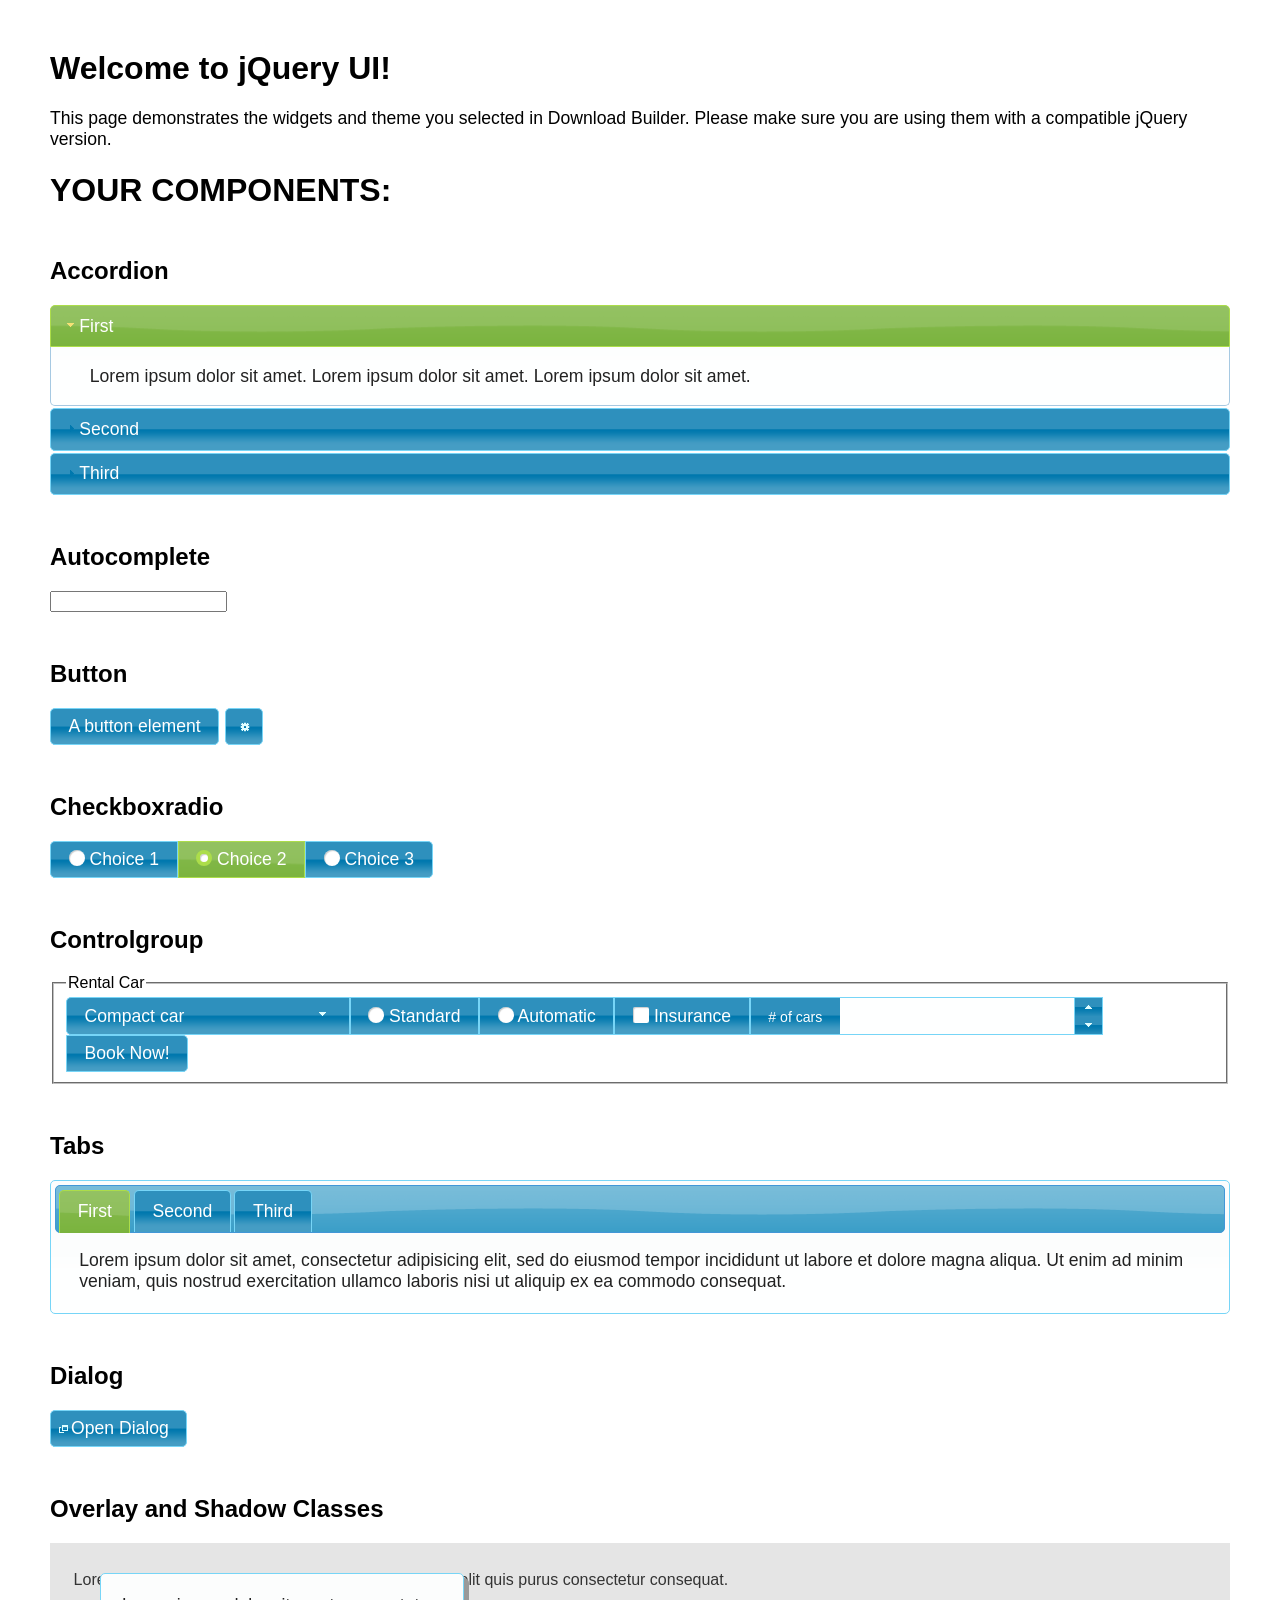
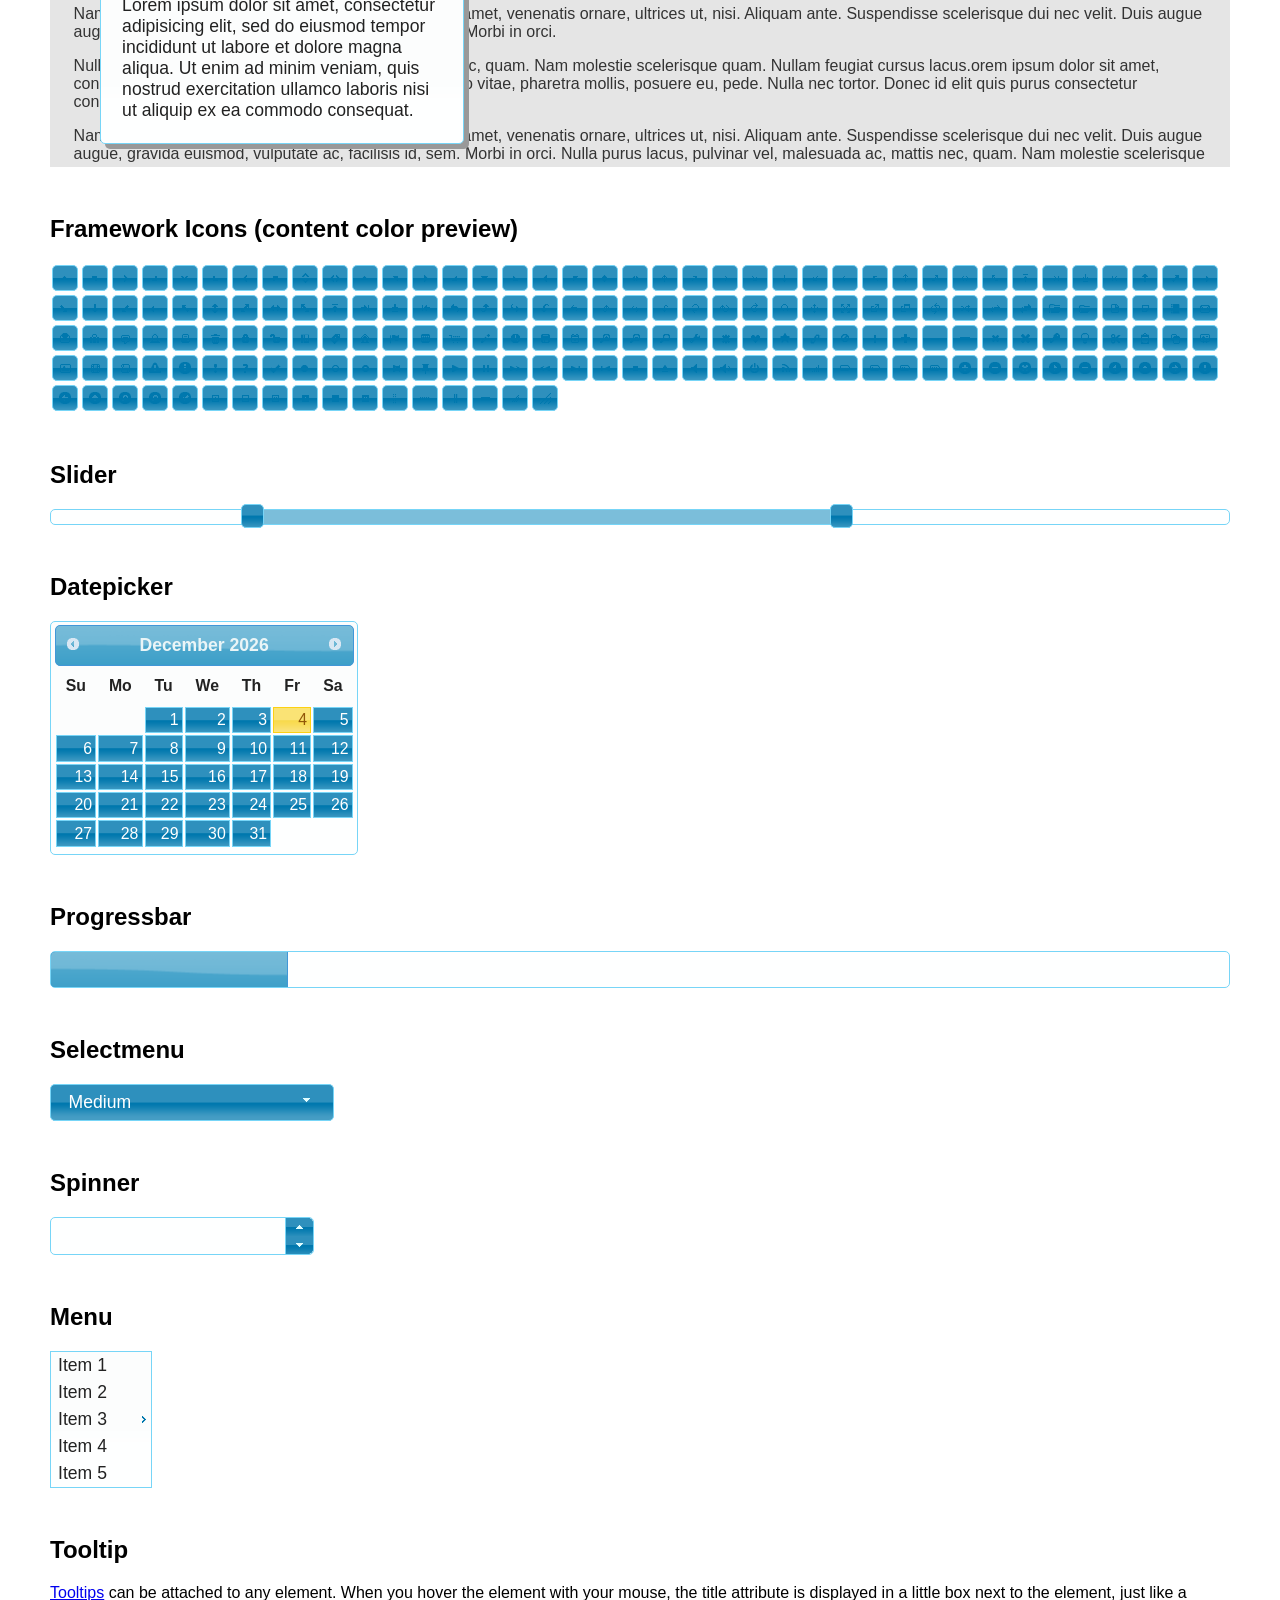
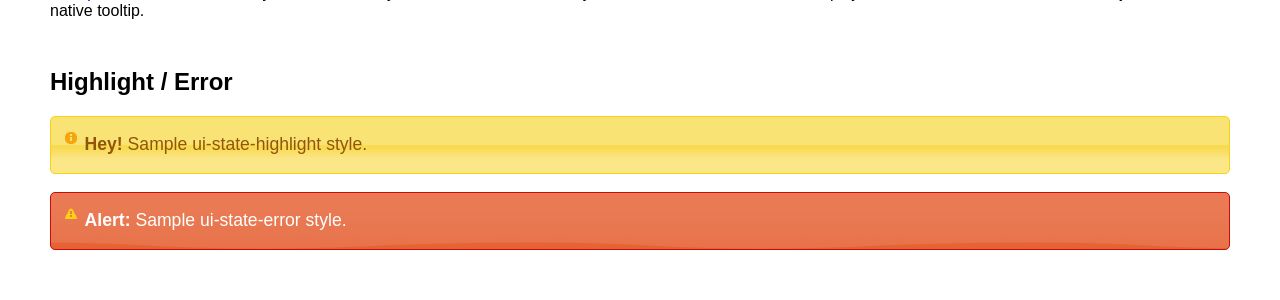
<file: EvaluacionFinal/vendor/jquery-ui-1.12.1.custom/index.html>
<!doctype html>
<html lang="us">
<head>
	<meta charset="utf-8">
	<title>jQuery UI Example Page</title>
	<link href="jquery-ui.css" rel="stylesheet">
	<style>
	body{
		font-family: "Trebuchet MS", sans-serif;
		margin: 50px;
	}
	.demoHeaders {
		margin-top: 2em;
	}
	#dialog-link {
		padding: .4em 1em .4em 20px;
		text-decoration: none;
		position: relative;
	}
	#dialog-link span.ui-icon {
		margin: 0 5px 0 0;
		position: absolute;
		left: .2em;
		top: 50%;
		margin-top: -8px;
	}
	#icons {
		margin: 0;
		padding: 0;
	}
	#icons li {
		margin: 2px;
		position: relative;
		padding: 4px 0;
		cursor: pointer;
		float: left;
		list-style: none;
	}
	#icons span.ui-icon {
		float: left;
		margin: 0 4px;
	}
	.fakewindowcontain .ui-widget-overlay {
		position: absolute;
	}
	select {
		width: 200px;
	}
	</style>
</head>
<body>

<h1>Welcome to jQuery UI!</h1>

<div class="ui-widget">
	<p>This page demonstrates the widgets and theme you selected in Download Builder. Please make sure you are using them with a compatible jQuery version.</p>
</div>

<h1>YOUR COMPONENTS:</h1>


<!-- Accordion -->
<h2 class="demoHeaders">Accordion</h2>
<div id="accordion">
	<h3>First</h3>
	<div>Lorem ipsum dolor sit amet. Lorem ipsum dolor sit amet. Lorem ipsum dolor sit amet.</div>
	<h3>Second</h3>
	<div>Phasellus mattis tincidunt nibh.</div>
	<h3>Third</h3>
	<div>Nam dui erat, auctor a, dignissim quis.</div>
</div>



<!-- Autocomplete -->
<h2 class="demoHeaders">Autocomplete</h2>
<div>
	<input id="autocomplete" title="type &quot;a&quot;">
</div>



<!-- Button -->
<h2 class="demoHeaders">Button</h2>
<button id="button">A button element</button>
<button id="button-icon">An icon-only button</button>



<!-- Checkboxradio -->
<h2 class="demoHeaders">Checkboxradio</h2>
<form style="margin-top: 1em;">
	<div id="radioset">
		<input type="radio" id="radio1" name="radio"><label for="radio1">Choice 1</label>
		<input type="radio" id="radio2" name="radio" checked="checked"><label for="radio2">Choice 2</label>
		<input type="radio" id="radio3" name="radio"><label for="radio3">Choice 3</label>
	</div>
</form>



<!-- Controlgroup -->
<h2 class="demoHeaders">Controlgroup</h2>
<fieldset>
	<legend>Rental Car</legend>
	<div id="controlgroup">
		<select id="car-type">
			<option>Compact car</option>
			<option>Midsize car</option>
			<option>Full size car</option>
			<option>SUV</option>
			<option>Luxury</option>
			<option>Truck</option>
			<option>Van</option>
		</select>
		<label for="transmission-standard">Standard</label>
		<input type="radio" name="transmission" id="transmission-standard">
		<label for="transmission-automatic">Automatic</label>
		<input type="radio" name="transmission" id="transmission-automatic">
		<label for="insurance">Insurance</label>
		<input type="checkbox" name="insurance" id="insurance">
		<label for="horizontal-spinner" class="ui-controlgroup-label"># of cars</label>
		<input id="horizontal-spinner" class="ui-spinner-input">
		<button>Book Now!</button>
	</div>
</fieldset>



<!-- Tabs -->
<h2 class="demoHeaders">Tabs</h2>
<div id="tabs">
	<ul>
		<li><a href="#tabs-1">First</a></li>
		<li><a href="#tabs-2">Second</a></li>
		<li><a href="#tabs-3">Third</a></li>
	</ul>
	<div id="tabs-1">Lorem ipsum dolor sit amet, consectetur adipisicing elit, sed do eiusmod tempor incididunt ut labore et dolore magna aliqua. Ut enim ad minim veniam, quis nostrud exercitation ullamco laboris nisi ut aliquip ex ea commodo consequat.</div>
	<div id="tabs-2">Phasellus mattis tincidunt nibh. Cras orci urna, blandit id, pretium vel, aliquet ornare, felis. Maecenas scelerisque sem non nisl. Fusce sed lorem in enim dictum bibendum.</div>
	<div id="tabs-3">Nam dui erat, auctor a, dignissim quis, sollicitudin eu, felis. Pellentesque nisi urna, interdum eget, sagittis et, consequat vestibulum, lacus. Mauris porttitor ullamcorper augue.</div>
</div>



<h2 class="demoHeaders">Dialog</h2>
<p>
	<button id="dialog-link" class="ui-button ui-corner-all ui-widget">
		<span class="ui-icon ui-icon-newwin"></span>Open Dialog
	</button>
</p>

<h2 class="demoHeaders">Overlay and Shadow Classes</h2>
<div style="position: relative; width: 96%; height: 200px; padding:1% 2%; overflow:hidden;" class="fakewindowcontain">
	<p>Lorem ipsum dolor sit amet,  Nulla nec tortor. Donec id elit quis purus consectetur consequat. </p><p>Nam congue semper tellus. Sed erat dolor, dapibus sit amet, venenatis ornare, ultrices ut, nisi. Aliquam ante. Suspendisse scelerisque dui nec velit. Duis augue augue, gravida euismod, vulputate ac, facilisis id, sem. Morbi in orci. </p><p>Nulla purus lacus, pulvinar vel, malesuada ac, mattis nec, quam. Nam molestie scelerisque quam. Nullam feugiat cursus lacus.orem ipsum dolor sit amet, consectetur adipiscing elit. Donec libero risus, commodo vitae, pharetra mollis, posuere eu, pede. Nulla nec tortor. Donec id elit quis purus consectetur consequat. </p><p>Nam congue semper tellus. Sed erat dolor, dapibus sit amet, venenatis ornare, ultrices ut, nisi. Aliquam ante. Suspendisse scelerisque dui nec velit. Duis augue augue, gravida euismod, vulputate ac, facilisis id, sem. Morbi in orci. Nulla purus lacus, pulvinar vel, malesuada ac, mattis nec, quam. Nam molestie scelerisque quam. </p><p>Nullam feugiat cursus lacus.orem ipsum dolor sit amet, consectetur adipiscing elit. Donec libero risus, commodo vitae, pharetra mollis, posuere eu, pede. Nulla nec tortor. Donec id elit quis purus consectetur consequat. Nam congue semper tellus. Sed erat dolor, dapibus sit amet, venenatis ornare, ultrices ut, nisi. Aliquam ante. </p><p>Suspendisse scelerisque dui nec velit. Duis augue augue, gravida euismod, vulputate ac, facilisis id, sem. Morbi in orci. Nulla purus lacus, pulvinar vel, malesuada ac, mattis nec, quam. Nam molestie scelerisque quam. Nullam feugiat cursus lacus.orem ipsum dolor sit amet, consectetur adipiscing elit. Donec libero risus, commodo vitae, pharetra mollis, posuere eu, pede. Nulla nec tortor. Donec id elit quis purus consectetur consequat. Nam congue semper tellus. Sed erat dolor, dapibus sit amet, venenatis ornare, ultrices ut, nisi. </p>

	<!-- ui-dialog -->
	<div class="ui-widget-overlay ui-front"></div>
	<div style="position: absolute; width: 320px; left: 50px; top: 30px; padding: 1.2em" class="ui-widget ui-front ui-widget-content ui-corner-all ui-widget-shadow">
		Lorem ipsum dolor sit amet, consectetur adipisicing elit, sed do eiusmod tempor incididunt ut labore et dolore magna aliqua. Ut enim ad minim veniam, quis nostrud exercitation ullamco laboris nisi ut aliquip ex ea commodo consequat.
	</div>

</div>

<!-- ui-dialog -->
<div id="dialog" title="Dialog Title">
	<p>Lorem ipsum dolor sit amet, consectetur adipisicing elit, sed do eiusmod tempor incididunt ut labore et dolore magna aliqua. Ut enim ad minim veniam, quis nostrud exercitation ullamco laboris nisi ut aliquip ex ea commodo consequat.</p>
</div>



<h2 class="demoHeaders">Framework Icons (content color preview)</h2>
<ul id="icons" class="ui-widget ui-helper-clearfix">
	<li class="ui-state-default ui-corner-all" title=".ui-icon-caret-1-n"><span class="ui-icon ui-icon-caret-1-n"></span></li>
	<li class="ui-state-default ui-corner-all" title=".ui-icon-caret-1-ne"><span class="ui-icon ui-icon-caret-1-ne"></span></li>
	<li class="ui-state-default ui-corner-all" title=".ui-icon-caret-1-e"><span class="ui-icon ui-icon-caret-1-e"></span></li>
	<li class="ui-state-default ui-corner-all" title=".ui-icon-caret-1-se"><span class="ui-icon ui-icon-caret-1-se"></span></li>
	<li class="ui-state-default ui-corner-all" title=".ui-icon-caret-1-s"><span class="ui-icon ui-icon-caret-1-s"></span></li>
	<li class="ui-state-default ui-corner-all" title=".ui-icon-caret-1-sw"><span class="ui-icon ui-icon-caret-1-sw"></span></li>
	<li class="ui-state-default ui-corner-all" title=".ui-icon-caret-1-w"><span class="ui-icon ui-icon-caret-1-w"></span></li>
	<li class="ui-state-default ui-corner-all" title=".ui-icon-caret-1-nw"><span class="ui-icon ui-icon-caret-1-nw"></span></li>
	<li class="ui-state-default ui-corner-all" title=".ui-icon-caret-2-n-s"><span class="ui-icon ui-icon-caret-2-n-s"></span></li>
	<li class="ui-state-default ui-corner-all" title=".ui-icon-caret-2-e-w"><span class="ui-icon ui-icon-caret-2-e-w"></span></li>
	<li class="ui-state-default ui-corner-all" title=".ui-icon-triangle-1-n"><span class="ui-icon ui-icon-triangle-1-n"></span></li>
	<li class="ui-state-default ui-corner-all" title=".ui-icon-triangle-1-ne"><span class="ui-icon ui-icon-triangle-1-ne"></span></li>
	<li class="ui-state-default ui-corner-all" title=".ui-icon-triangle-1-e"><span class="ui-icon ui-icon-triangle-1-e"></span></li>
	<li class="ui-state-default ui-corner-all" title=".ui-icon-triangle-1-se"><span class="ui-icon ui-icon-triangle-1-se"></span></li>
	<li class="ui-state-default ui-corner-all" title=".ui-icon-triangle-1-s"><span class="ui-icon ui-icon-triangle-1-s"></span></li>
	<li class="ui-state-default ui-corner-all" title=".ui-icon-triangle-1-sw"><span class="ui-icon ui-icon-triangle-1-sw"></span></li>
	<li class="ui-state-default ui-corner-all" title=".ui-icon-triangle-1-w"><span class="ui-icon ui-icon-triangle-1-w"></span></li>
	<li class="ui-state-default ui-corner-all" title=".ui-icon-triangle-1-nw"><span class="ui-icon ui-icon-triangle-1-nw"></span></li>
	<li class="ui-state-default ui-corner-all" title=".ui-icon-triangle-2-n-s"><span class="ui-icon ui-icon-triangle-2-n-s"></span></li>
	<li class="ui-state-default ui-corner-all" title=".ui-icon-triangle-2-e-w"><span class="ui-icon ui-icon-triangle-2-e-w"></span></li>
	<li class="ui-state-default ui-corner-all" title=".ui-icon-arrow-1-n"><span class="ui-icon ui-icon-arrow-1-n"></span></li>
	<li class="ui-state-default ui-corner-all" title=".ui-icon-arrow-1-ne"><span class="ui-icon ui-icon-arrow-1-ne"></span></li>
	<li class="ui-state-default ui-corner-all" title=".ui-icon-arrow-1-e"><span class="ui-icon ui-icon-arrow-1-e"></span></li>
	<li class="ui-state-default ui-corner-all" title=".ui-icon-arrow-1-se"><span class="ui-icon ui-icon-arrow-1-se"></span></li>
	<li class="ui-state-default ui-corner-all" title=".ui-icon-arrow-1-s"><span class="ui-icon ui-icon-arrow-1-s"></span></li>
	<li class="ui-state-default ui-corner-all" title=".ui-icon-arrow-1-sw"><span class="ui-icon ui-icon-arrow-1-sw"></span></li>
	<li class="ui-state-default ui-corner-all" title=".ui-icon-arrow-1-w"><span class="ui-icon ui-icon-arrow-1-w"></span></li>
	<li class="ui-state-default ui-corner-all" title=".ui-icon-arrow-1-nw"><span class="ui-icon ui-icon-arrow-1-nw"></span></li>
	<li class="ui-state-default ui-corner-all" title=".ui-icon-arrow-2-n-s"><span class="ui-icon ui-icon-arrow-2-n-s"></span></li>
	<li class="ui-state-default ui-corner-all" title=".ui-icon-arrow-2-ne-sw"><span class="ui-icon ui-icon-arrow-2-ne-sw"></span></li>
	<li class="ui-state-default ui-corner-all" title=".ui-icon-arrow-2-e-w"><span class="ui-icon ui-icon-arrow-2-e-w"></span></li>
	<li class="ui-state-default ui-corner-all" title=".ui-icon-arrow-2-se-nw"><span class="ui-icon ui-icon-arrow-2-se-nw"></span></li>
	<li class="ui-state-default ui-corner-all" title=".ui-icon-arrowstop-1-n"><span class="ui-icon ui-icon-arrowstop-1-n"></span></li>
	<li class="ui-state-default ui-corner-all" title=".ui-icon-arrowstop-1-e"><span class="ui-icon ui-icon-arrowstop-1-e"></span></li>
	<li class="ui-state-default ui-corner-all" title=".ui-icon-arrowstop-1-s"><span class="ui-icon ui-icon-arrowstop-1-s"></span></li>
	<li class="ui-state-default ui-corner-all" title=".ui-icon-arrowstop-1-w"><span class="ui-icon ui-icon-arrowstop-1-w"></span></li>
	<li class="ui-state-default ui-corner-all" title=".ui-icon-arrowthick-1-n"><span class="ui-icon ui-icon-arrowthick-1-n"></span></li>
	<li class="ui-state-default ui-corner-all" title=".ui-icon-arrowthick-1-ne"><span class="ui-icon ui-icon-arrowthick-1-ne"></span></li>
	<li class="ui-state-default ui-corner-all" title=".ui-icon-arrowthick-1-e"><span class="ui-icon ui-icon-arrowthick-1-e"></span></li>
	<li class="ui-state-default ui-corner-all" title=".ui-icon-arrowthick-1-se"><span class="ui-icon ui-icon-arrowthick-1-se"></span></li>
	<li class="ui-state-default ui-corner-all" title=".ui-icon-arrowthick-1-s"><span class="ui-icon ui-icon-arrowthick-1-s"></span></li>
	<li class="ui-state-default ui-corner-all" title=".ui-icon-arrowthick-1-sw"><span class="ui-icon ui-icon-arrowthick-1-sw"></span></li>
	<li class="ui-state-default ui-corner-all" title=".ui-icon-arrowthick-1-w"><span class="ui-icon ui-icon-arrowthick-1-w"></span></li>
	<li class="ui-state-default ui-corner-all" title=".ui-icon-arrowthick-1-nw"><span class="ui-icon ui-icon-arrowthick-1-nw"></span></li>
	<li class="ui-state-default ui-corner-all" title=".ui-icon-arrowthick-2-n-s"><span class="ui-icon ui-icon-arrowthick-2-n-s"></span></li>
	<li class="ui-state-default ui-corner-all" title=".ui-icon-arrowthick-2-ne-sw"><span class="ui-icon ui-icon-arrowthick-2-ne-sw"></span></li>
	<li class="ui-state-default ui-corner-all" title=".ui-icon-arrowthick-2-e-w"><span class="ui-icon ui-icon-arrowthick-2-e-w"></span></li>
	<li class="ui-state-default ui-corner-all" title=".ui-icon-arrowthick-2-se-nw"><span class="ui-icon ui-icon-arrowthick-2-se-nw"></span></li>
	<li class="ui-state-default ui-corner-all" title=".ui-icon-arrowthickstop-1-n"><span class="ui-icon ui-icon-arrowthickstop-1-n"></span></li>
	<li class="ui-state-default ui-corner-all" title=".ui-icon-arrowthickstop-1-e"><span class="ui-icon ui-icon-arrowthickstop-1-e"></span></li>
	<li class="ui-state-default ui-corner-all" title=".ui-icon-arrowthickstop-1-s"><span class="ui-icon ui-icon-arrowthickstop-1-s"></span></li>
	<li class="ui-state-default ui-corner-all" title=".ui-icon-arrowthickstop-1-w"><span class="ui-icon ui-icon-arrowthickstop-1-w"></span></li>
	<li class="ui-state-default ui-corner-all" title=".ui-icon-arrowreturnthick-1-w"><span class="ui-icon ui-icon-arrowreturnthick-1-w"></span></li>
	<li class="ui-state-default ui-corner-all" title=".ui-icon-arrowreturnthick-1-n"><span class="ui-icon ui-icon-arrowreturnthick-1-n"></span></li>
	<li class="ui-state-default ui-corner-all" title=".ui-icon-arrowreturnthick-1-e"><span class="ui-icon ui-icon-arrowreturnthick-1-e"></span></li>
	<li class="ui-state-default ui-corner-all" title=".ui-icon-arrowreturnthick-1-s"><span class="ui-icon ui-icon-arrowreturnthick-1-s"></span></li>
	<li class="ui-state-default ui-corner-all" title=".ui-icon-arrowreturn-1-w"><span class="ui-icon ui-icon-arrowreturn-1-w"></span></li>
	<li class="ui-state-default ui-corner-all" title=".ui-icon-arrowreturn-1-n"><span class="ui-icon ui-icon-arrowreturn-1-n"></span></li>
	<li class="ui-state-default ui-corner-all" title=".ui-icon-arrowreturn-1-e"><span class="ui-icon ui-icon-arrowreturn-1-e"></span></li>
	<li class="ui-state-default ui-corner-all" title=".ui-icon-arrowreturn-1-s"><span class="ui-icon ui-icon-arrowreturn-1-s"></span></li>
	<li class="ui-state-default ui-corner-all" title=".ui-icon-arrowrefresh-1-w"><span class="ui-icon ui-icon-arrowrefresh-1-w"></span></li>
	<li class="ui-state-default ui-corner-all" title=".ui-icon-arrowrefresh-1-n"><span class="ui-icon ui-icon-arrowrefresh-1-n"></span></li>
	<li class="ui-state-default ui-corner-all" title=".ui-icon-arrowrefresh-1-e"><span class="ui-icon ui-icon-arrowrefresh-1-e"></span></li>
	<li class="ui-state-default ui-corner-all" title=".ui-icon-arrowrefresh-1-s"><span class="ui-icon ui-icon-arrowrefresh-1-s"></span></li>
	<li class="ui-state-default ui-corner-all" title=".ui-icon-arrow-4"><span class="ui-icon ui-icon-arrow-4"></span></li>
	<li class="ui-state-default ui-corner-all" title=".ui-icon-arrow-4-diag"><span class="ui-icon ui-icon-arrow-4-diag"></span></li>
	<li class="ui-state-default ui-corner-all" title=".ui-icon-extlink"><span class="ui-icon ui-icon-extlink"></span></li>
	<li class="ui-state-default ui-corner-all" title=".ui-icon-newwin"><span class="ui-icon ui-icon-newwin"></span></li>
	<li class="ui-state-default ui-corner-all" title=".ui-icon-refresh"><span class="ui-icon ui-icon-refresh"></span></li>
	<li class="ui-state-default ui-corner-all" title=".ui-icon-shuffle"><span class="ui-icon ui-icon-shuffle"></span></li>
	<li class="ui-state-default ui-corner-all" title=".ui-icon-transfer-e-w"><span class="ui-icon ui-icon-transfer-e-w"></span></li>
	<li class="ui-state-default ui-corner-all" title=".ui-icon-transferthick-e-w"><span class="ui-icon ui-icon-transferthick-e-w"></span></li>
	<li class="ui-state-default ui-corner-all" title=".ui-icon-folder-collapsed"><span class="ui-icon ui-icon-folder-collapsed"></span></li>
	<li class="ui-state-default ui-corner-all" title=".ui-icon-folder-open"><span class="ui-icon ui-icon-folder-open"></span></li>
	<li class="ui-state-default ui-corner-all" title=".ui-icon-document"><span class="ui-icon ui-icon-document"></span></li>
	<li class="ui-state-default ui-corner-all" title=".ui-icon-document-b"><span class="ui-icon ui-icon-document-b"></span></li>
	<li class="ui-state-default ui-corner-all" title=".ui-icon-note"><span class="ui-icon ui-icon-note"></span></li>
	<li class="ui-state-default ui-corner-all" title=".ui-icon-mail-closed"><span class="ui-icon ui-icon-mail-closed"></span></li>
	<li class="ui-state-default ui-corner-all" title=".ui-icon-mail-open"><span class="ui-icon ui-icon-mail-open"></span></li>
	<li class="ui-state-default ui-corner-all" title=".ui-icon-suitcase"><span class="ui-icon ui-icon-suitcase"></span></li>
	<li class="ui-state-default ui-corner-all" title=".ui-icon-comment"><span class="ui-icon ui-icon-comment"></span></li>
	<li class="ui-state-default ui-corner-all" title=".ui-icon-person"><span class="ui-icon ui-icon-person"></span></li>
	<li class="ui-state-default ui-corner-all" title=".ui-icon-print"><span class="ui-icon ui-icon-print"></span></li>
	<li class="ui-state-default ui-corner-all" title=".ui-icon-trash"><span class="ui-icon ui-icon-trash"></span></li>
	<li class="ui-state-default ui-corner-all" title=".ui-icon-locked"><span class="ui-icon ui-icon-locked"></span></li>
	<li class="ui-state-default ui-corner-all" title=".ui-icon-unlocked"><span class="ui-icon ui-icon-unlocked"></span></li>
	<li class="ui-state-default ui-corner-all" title=".ui-icon-bookmark"><span class="ui-icon ui-icon-bookmark"></span></li>
	<li class="ui-state-default ui-corner-all" title=".ui-icon-tag"><span class="ui-icon ui-icon-tag"></span></li>
	<li class="ui-state-default ui-corner-all" title=".ui-icon-home"><span class="ui-icon ui-icon-home"></span></li>
	<li class="ui-state-default ui-corner-all" title=".ui-icon-flag"><span class="ui-icon ui-icon-flag"></span></li>
	<li class="ui-state-default ui-corner-all" title=".ui-icon-calculator"><span class="ui-icon ui-icon-calculator"></span></li>
	<li class="ui-state-default ui-corner-all" title=".ui-icon-cart"><span class="ui-icon ui-icon-cart"></span></li>
	<li class="ui-state-default ui-corner-all" title=".ui-icon-pencil"><span class="ui-icon ui-icon-pencil"></span></li>
	<li class="ui-state-default ui-corner-all" title=".ui-icon-clock"><span class="ui-icon ui-icon-clock"></span></li>
	<li class="ui-state-default ui-corner-all" title=".ui-icon-disk"><span class="ui-icon ui-icon-disk"></span></li>
	<li class="ui-state-default ui-corner-all" title=".ui-icon-calendar"><span class="ui-icon ui-icon-calendar"></span></li>
	<li class="ui-state-default ui-corner-all" title=".ui-icon-zoomin"><span class="ui-icon ui-icon-zoomin"></span></li>
	<li class="ui-state-default ui-corner-all" title=".ui-icon-zoomout"><span class="ui-icon ui-icon-zoomout"></span></li>
	<li class="ui-state-default ui-corner-all" title=".ui-icon-search"><span class="ui-icon ui-icon-search"></span></li>
	<li class="ui-state-default ui-corner-all" title=".ui-icon-wrench"><span class="ui-icon ui-icon-wrench"></span></li>
	<li class="ui-state-default ui-corner-all" title=".ui-icon-gear"><span class="ui-icon ui-icon-gear"></span></li>
	<li class="ui-state-default ui-corner-all" title=".ui-icon-heart"><span class="ui-icon ui-icon-heart"></span></li>
	<li class="ui-state-default ui-corner-all" title=".ui-icon-star"><span class="ui-icon ui-icon-star"></span></li>
	<li class="ui-state-default ui-corner-all" title=".ui-icon-link"><span class="ui-icon ui-icon-link"></span></li>
	<li class="ui-state-default ui-corner-all" title=".ui-icon-cancel"><span class="ui-icon ui-icon-cancel"></span></li>
	<li class="ui-state-default ui-corner-all" title=".ui-icon-plus"><span class="ui-icon ui-icon-plus"></span></li>
	<li class="ui-state-default ui-corner-all" title=".ui-icon-plusthick"><span class="ui-icon ui-icon-plusthick"></span></li>
	<li class="ui-state-default ui-corner-all" title=".ui-icon-minus"><span class="ui-icon ui-icon-minus"></span></li>
	<li class="ui-state-default ui-corner-all" title=".ui-icon-minusthick"><span class="ui-icon ui-icon-minusthick"></span></li>
	<li class="ui-state-default ui-corner-all" title=".ui-icon-close"><span class="ui-icon ui-icon-close"></span></li>
	<li class="ui-state-default ui-corner-all" title=".ui-icon-closethick"><span class="ui-icon ui-icon-closethick"></span></li>
	<li class="ui-state-default ui-corner-all" title=".ui-icon-key"><span class="ui-icon ui-icon-key"></span></li>
	<li class="ui-state-default ui-corner-all" title=".ui-icon-lightbulb"><span class="ui-icon ui-icon-lightbulb"></span></li>
	<li class="ui-state-default ui-corner-all" title=".ui-icon-scissors"><span class="ui-icon ui-icon-scissors"></span></li>
	<li class="ui-state-default ui-corner-all" title=".ui-icon-clipboard"><span class="ui-icon ui-icon-clipboard"></span></li>
	<li class="ui-state-default ui-corner-all" title=".ui-icon-copy"><span class="ui-icon ui-icon-copy"></span></li>
	<li class="ui-state-default ui-corner-all" title=".ui-icon-contact"><span class="ui-icon ui-icon-contact"></span></li>
	<li class="ui-state-default ui-corner-all" title=".ui-icon-image"><span class="ui-icon ui-icon-image"></span></li>
	<li class="ui-state-default ui-corner-all" title=".ui-icon-video"><span class="ui-icon ui-icon-video"></span></li>
	<li class="ui-state-default ui-corner-all" title=".ui-icon-script"><span class="ui-icon ui-icon-script"></span></li>
	<li class="ui-state-default ui-corner-all" title=".ui-icon-alert"><span class="ui-icon ui-icon-alert"></span></li>
	<li class="ui-state-default ui-corner-all" title=".ui-icon-info"><span class="ui-icon ui-icon-info"></span></li>
	<li class="ui-state-default ui-corner-all" title=".ui-icon-notice"><span class="ui-icon ui-icon-notice"></span></li>
	<li class="ui-state-default ui-corner-all" title=".ui-icon-help"><span class="ui-icon ui-icon-help"></span></li>
	<li class="ui-state-default ui-corner-all" title=".ui-icon-check"><span class="ui-icon ui-icon-check"></span></li>
	<li class="ui-state-default ui-corner-all" title=".ui-icon-bullet"><span class="ui-icon ui-icon-bullet"></span></li>
	<li class="ui-state-default ui-corner-all" title=".ui-icon-radio-off"><span class="ui-icon ui-icon-radio-off"></span></li>
	<li class="ui-state-default ui-corner-all" title=".ui-icon-radio-on"><span class="ui-icon ui-icon-radio-on"></span></li>
	<li class="ui-state-default ui-corner-all" title=".ui-icon-pin-w"><span class="ui-icon ui-icon-pin-w"></span></li>
	<li class="ui-state-default ui-corner-all" title=".ui-icon-pin-s"><span class="ui-icon ui-icon-pin-s"></span></li>
	<li class="ui-state-default ui-corner-all" title=".ui-icon-play"><span class="ui-icon ui-icon-play"></span></li>
	<li class="ui-state-default ui-corner-all" title=".ui-icon-pause"><span class="ui-icon ui-icon-pause"></span></li>
	<li class="ui-state-default ui-corner-all" title=".ui-icon-seek-next"><span class="ui-icon ui-icon-seek-next"></span></li>
	<li class="ui-state-default ui-corner-all" title=".ui-icon-seek-prev"><span class="ui-icon ui-icon-seek-prev"></span></li>
	<li class="ui-state-default ui-corner-all" title=".ui-icon-seek-end"><span class="ui-icon ui-icon-seek-end"></span></li>
	<li class="ui-state-default ui-corner-all" title=".ui-icon-seek-first"><span class="ui-icon ui-icon-seek-first"></span></li>
	<li class="ui-state-default ui-corner-all" title=".ui-icon-stop"><span class="ui-icon ui-icon-stop"></span></li>
	<li class="ui-state-default ui-corner-all" title=".ui-icon-eject"><span class="ui-icon ui-icon-eject"></span></li>
	<li class="ui-state-default ui-corner-all" title=".ui-icon-volume-off"><span class="ui-icon ui-icon-volume-off"></span></li>
	<li class="ui-state-default ui-corner-all" title=".ui-icon-volume-on"><span class="ui-icon ui-icon-volume-on"></span></li>
	<li class="ui-state-default ui-corner-all" title=".ui-icon-power"><span class="ui-icon ui-icon-power"></span></li>
	<li class="ui-state-default ui-corner-all" title=".ui-icon-signal-diag"><span class="ui-icon ui-icon-signal-diag"></span></li>
	<li class="ui-state-default ui-corner-all" title=".ui-icon-signal"><span class="ui-icon ui-icon-signal"></span></li>
	<li class="ui-state-default ui-corner-all" title=".ui-icon-battery-0"><span class="ui-icon ui-icon-battery-0"></span></li>
	<li class="ui-state-default ui-corner-all" title=".ui-icon-battery-1"><span class="ui-icon ui-icon-battery-1"></span></li>
	<li class="ui-state-default ui-corner-all" title=".ui-icon-battery-2"><span class="ui-icon ui-icon-battery-2"></span></li>
	<li class="ui-state-default ui-corner-all" title=".ui-icon-battery-3"><span class="ui-icon ui-icon-battery-3"></span></li>
	<li class="ui-state-default ui-corner-all" title=".ui-icon-circle-plus"><span class="ui-icon ui-icon-circle-plus"></span></li>
	<li class="ui-state-default ui-corner-all" title=".ui-icon-circle-minus"><span class="ui-icon ui-icon-circle-minus"></span></li>
	<li class="ui-state-default ui-corner-all" title=".ui-icon-circle-close"><span class="ui-icon ui-icon-circle-close"></span></li>
	<li class="ui-state-default ui-corner-all" title=".ui-icon-circle-triangle-e"><span class="ui-icon ui-icon-circle-triangle-e"></span></li>
	<li class="ui-state-default ui-corner-all" title=".ui-icon-circle-triangle-s"><span class="ui-icon ui-icon-circle-triangle-s"></span></li>
	<li class="ui-state-default ui-corner-all" title=".ui-icon-circle-triangle-w"><span class="ui-icon ui-icon-circle-triangle-w"></span></li>
	<li class="ui-state-default ui-corner-all" title=".ui-icon-circle-triangle-n"><span class="ui-icon ui-icon-circle-triangle-n"></span></li>
	<li class="ui-state-default ui-corner-all" title=".ui-icon-circle-arrow-e"><span class="ui-icon ui-icon-circle-arrow-e"></span></li>
	<li class="ui-state-default ui-corner-all" title=".ui-icon-circle-arrow-s"><span class="ui-icon ui-icon-circle-arrow-s"></span></li>
	<li class="ui-state-default ui-corner-all" title=".ui-icon-circle-arrow-w"><span class="ui-icon ui-icon-circle-arrow-w"></span></li>
	<li class="ui-state-default ui-corner-all" title=".ui-icon-circle-arrow-n"><span class="ui-icon ui-icon-circle-arrow-n"></span></li>
	<li class="ui-state-default ui-corner-all" title=".ui-icon-circle-zoomin"><span class="ui-icon ui-icon-circle-zoomin"></span></li>
	<li class="ui-state-default ui-corner-all" title=".ui-icon-circle-zoomout"><span class="ui-icon ui-icon-circle-zoomout"></span></li>
	<li class="ui-state-default ui-corner-all" title=".ui-icon-circle-check"><span class="ui-icon ui-icon-circle-check"></span></li>
	<li class="ui-state-default ui-corner-all" title=".ui-icon-circlesmall-plus"><span class="ui-icon ui-icon-circlesmall-plus"></span></li>
	<li class="ui-state-default ui-corner-all" title=".ui-icon-circlesmall-minus"><span class="ui-icon ui-icon-circlesmall-minus"></span></li>
	<li class="ui-state-default ui-corner-all" title=".ui-icon-circlesmall-close"><span class="ui-icon ui-icon-circlesmall-close"></span></li>
	<li class="ui-state-default ui-corner-all" title=".ui-icon-squaresmall-plus"><span class="ui-icon ui-icon-squaresmall-plus"></span></li>
	<li class="ui-state-default ui-corner-all" title=".ui-icon-squaresmall-minus"><span class="ui-icon ui-icon-squaresmall-minus"></span></li>
	<li class="ui-state-default ui-corner-all" title=".ui-icon-squaresmall-close"><span class="ui-icon ui-icon-squaresmall-close"></span></li>
	<li class="ui-state-default ui-corner-all" title=".ui-icon-grip-dotted-vertical"><span class="ui-icon ui-icon-grip-dotted-vertical"></span></li>
	<li class="ui-state-default ui-corner-all" title=".ui-icon-grip-dotted-horizontal"><span class="ui-icon ui-icon-grip-dotted-horizontal"></span></li>
	<li class="ui-state-default ui-corner-all" title=".ui-icon-grip-solid-vertical"><span class="ui-icon ui-icon-grip-solid-vertical"></span></li>
	<li class="ui-state-default ui-corner-all" title=".ui-icon-grip-solid-horizontal"><span class="ui-icon ui-icon-grip-solid-horizontal"></span></li>
	<li class="ui-state-default ui-corner-all" title=".ui-icon-gripsmall-diagonal-se"><span class="ui-icon ui-icon-gripsmall-diagonal-se"></span></li>
	<li class="ui-state-default ui-corner-all" title=".ui-icon-grip-diagonal-se"><span class="ui-icon ui-icon-grip-diagonal-se"></span></li>
</ul>


<!-- Slider -->
<h2 class="demoHeaders">Slider</h2>
<div id="slider"></div>



<!-- Datepicker -->
<h2 class="demoHeaders">Datepicker</h2>
<div id="datepicker"></div>



<!-- Progressbar -->
<h2 class="demoHeaders">Progressbar</h2>
<div id="progressbar"></div>



<!-- Progressbar -->
<h2 class="demoHeaders">Selectmenu</h2>
<select id="selectmenu">
	<option>Slower</option>
	<option>Slow</option>
	<option selected="selected">Medium</option>
	<option>Fast</option>
	<option>Faster</option>
</select>



<!-- Spinner -->
<h2 class="demoHeaders">Spinner</h2>
<input id="spinner">



<!-- Menu -->
<h2 class="demoHeaders">Menu</h2>
<ul style="width:100px;" id="menu">
	<li><div>Item 1</div></li>
	<li><div>Item 2</div></li>
	<li><div>Item 3</div>
		<ul>
			<li><div>Item 3-1</div></li>
			<li><div>Item 3-2</div></li>
			<li><div>Item 3-3</div></li>
			<li><div>Item 3-4</div></li>
			<li><div>Item 3-5</div></li>
		</ul>
	</li>
	<li><div>Item 4</div></li>
	<li><div>Item 5</div></li>
</ul>



<!-- Tooltip -->
<h2 class="demoHeaders">Tooltip</h2>
<p id="tooltip">
	<a href="#" title="That&apos;s what this widget is">Tooltips</a> can be attached to any element. When you hover
the element with your mouse, the title attribute is displayed in a little box next to the element, just like a native tooltip.
</p>


<!-- Highlight / Error -->
<h2 class="demoHeaders">Highlight / Error</h2>
<div class="ui-widget">
	<div class="ui-state-highlight ui-corner-all" style="margin-top: 20px; padding: 0 .7em;">
		<p><span class="ui-icon ui-icon-info" style="float: left; margin-right: .3em;"></span>
		<strong>Hey!</strong> Sample ui-state-highlight style.</p>
	</div>
</div>
<br>
<div class="ui-widget">
	<div class="ui-state-error ui-corner-all" style="padding: 0 .7em;">
		<p><span class="ui-icon ui-icon-alert" style="float: left; margin-right: .3em;"></span>
		<strong>Alert:</strong> Sample ui-state-error style.</p>
	</div>
</div>

<script src="external/jquery/jquery.js"></script>
<script src="jquery-ui.js"></script>
<script>

$( "#accordion" ).accordion();



var availableTags = [
	"ActionScript",
	"AppleScript",
	"Asp",
	"BASIC",
	"C",
	"C++",
	"Clojure",
	"COBOL",
	"ColdFusion",
	"Erlang",
	"Fortran",
	"Groovy",
	"Haskell",
	"Java",
	"JavaScript",
	"Lisp",
	"Perl",
	"PHP",
	"Python",
	"Ruby",
	"Scala",
	"Scheme"
];
$( "#autocomplete" ).autocomplete({
	source: availableTags
});



$( "#button" ).button();
$( "#button-icon" ).button({
	icon: "ui-icon-gear",
	showLabel: false
});



$( "#radioset" ).buttonset();



$( "#controlgroup" ).controlgroup();



$( "#tabs" ).tabs();



$( "#dialog" ).dialog({
	autoOpen: false,
	width: 400,
	buttons: [
		{
			text: "Ok",
			click: function() {
				$( this ).dialog( "close" );
			}
		},
		{
			text: "Cancel",
			click: function() {
				$( this ).dialog( "close" );
			}
		}
	]
});

// Link to open the dialog
$( "#dialog-link" ).click(function( event ) {
	$( "#dialog" ).dialog( "open" );
	event.preventDefault();
});



$( "#datepicker" ).datepicker({
	inline: true
});



$( "#slider" ).slider({
	range: true,
	values: [ 17, 67 ]
});



$( "#progressbar" ).progressbar({
	value: 20
});



$( "#spinner" ).spinner();



$( "#menu" ).menu();



$( "#tooltip" ).tooltip();



$( "#selectmenu" ).selectmenu();


// Hover states on the static widgets
$( "#dialog-link, #icons li" ).hover(
	function() {
		$( this ).addClass( "ui-state-hover" );
	},
	function() {
		$( this ).removeClass( "ui-state-hover" );
	}
);
</script>
</body>
</html>
</file>
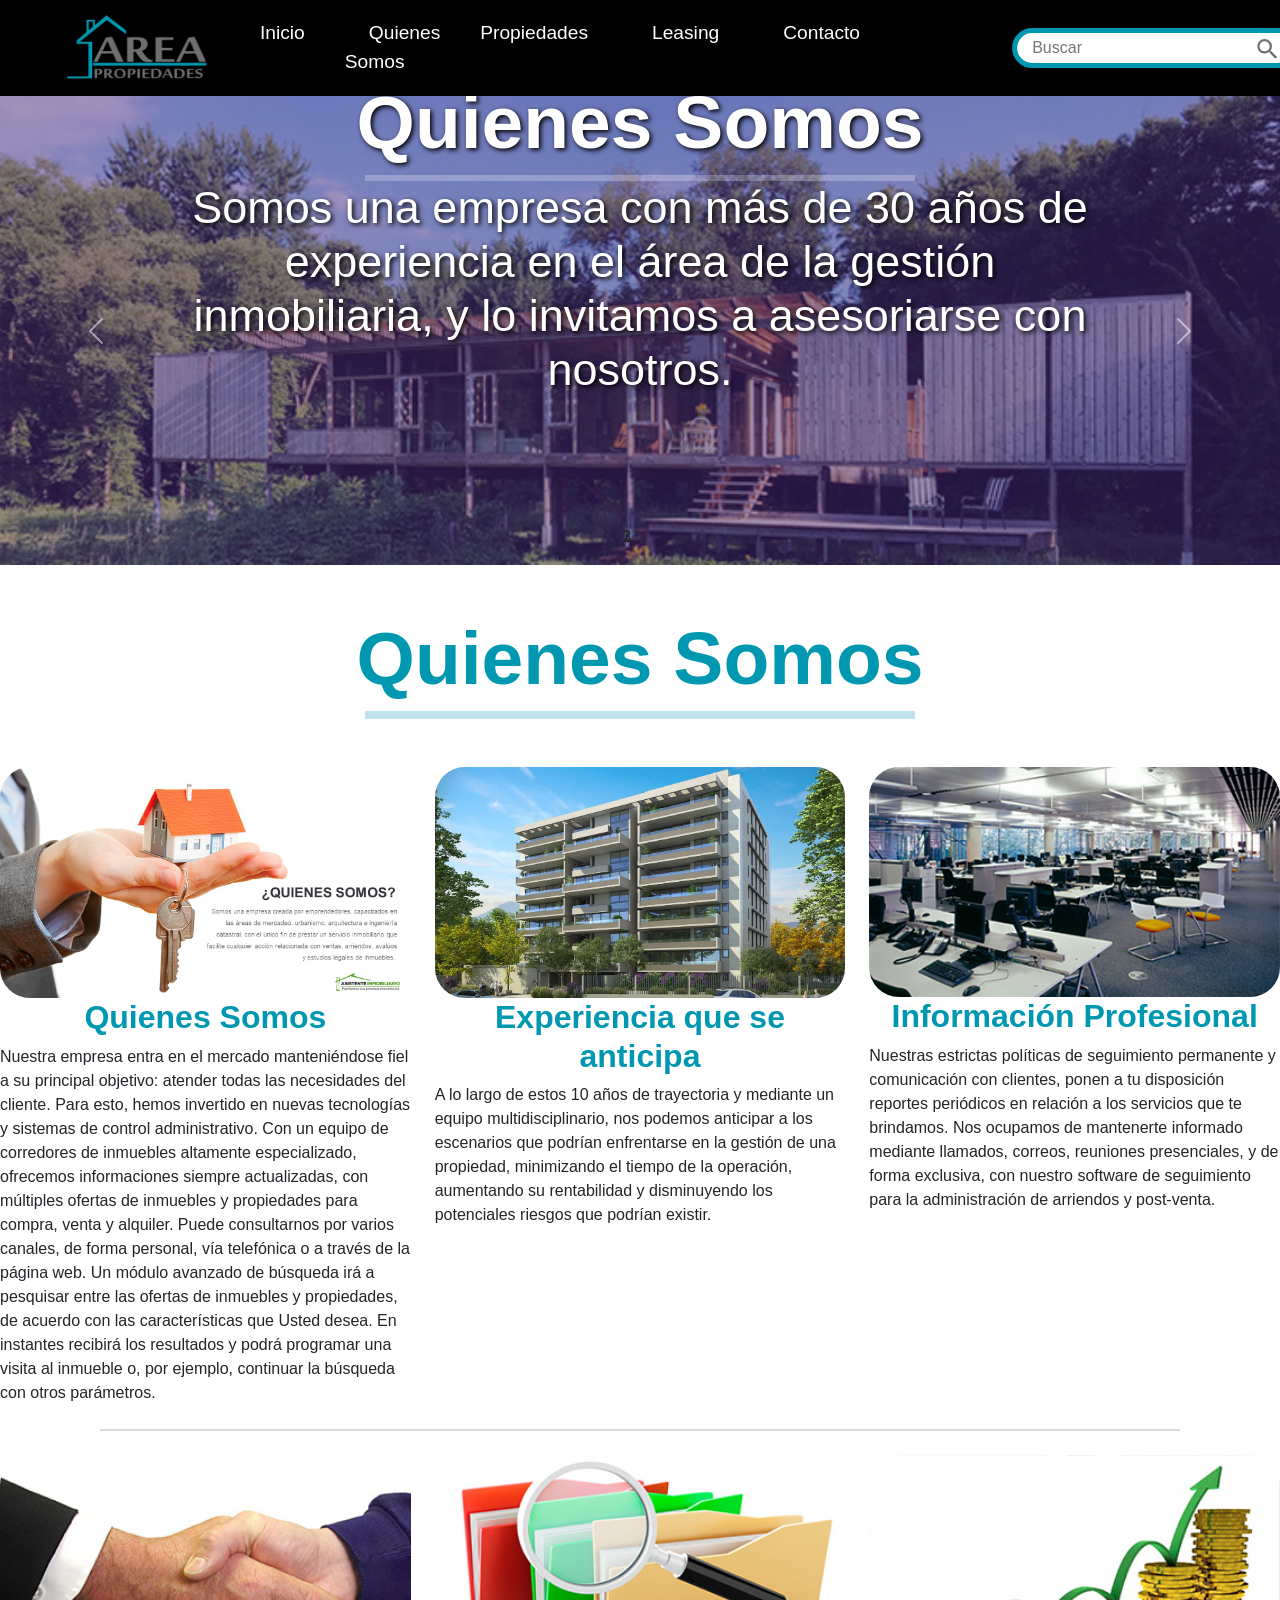
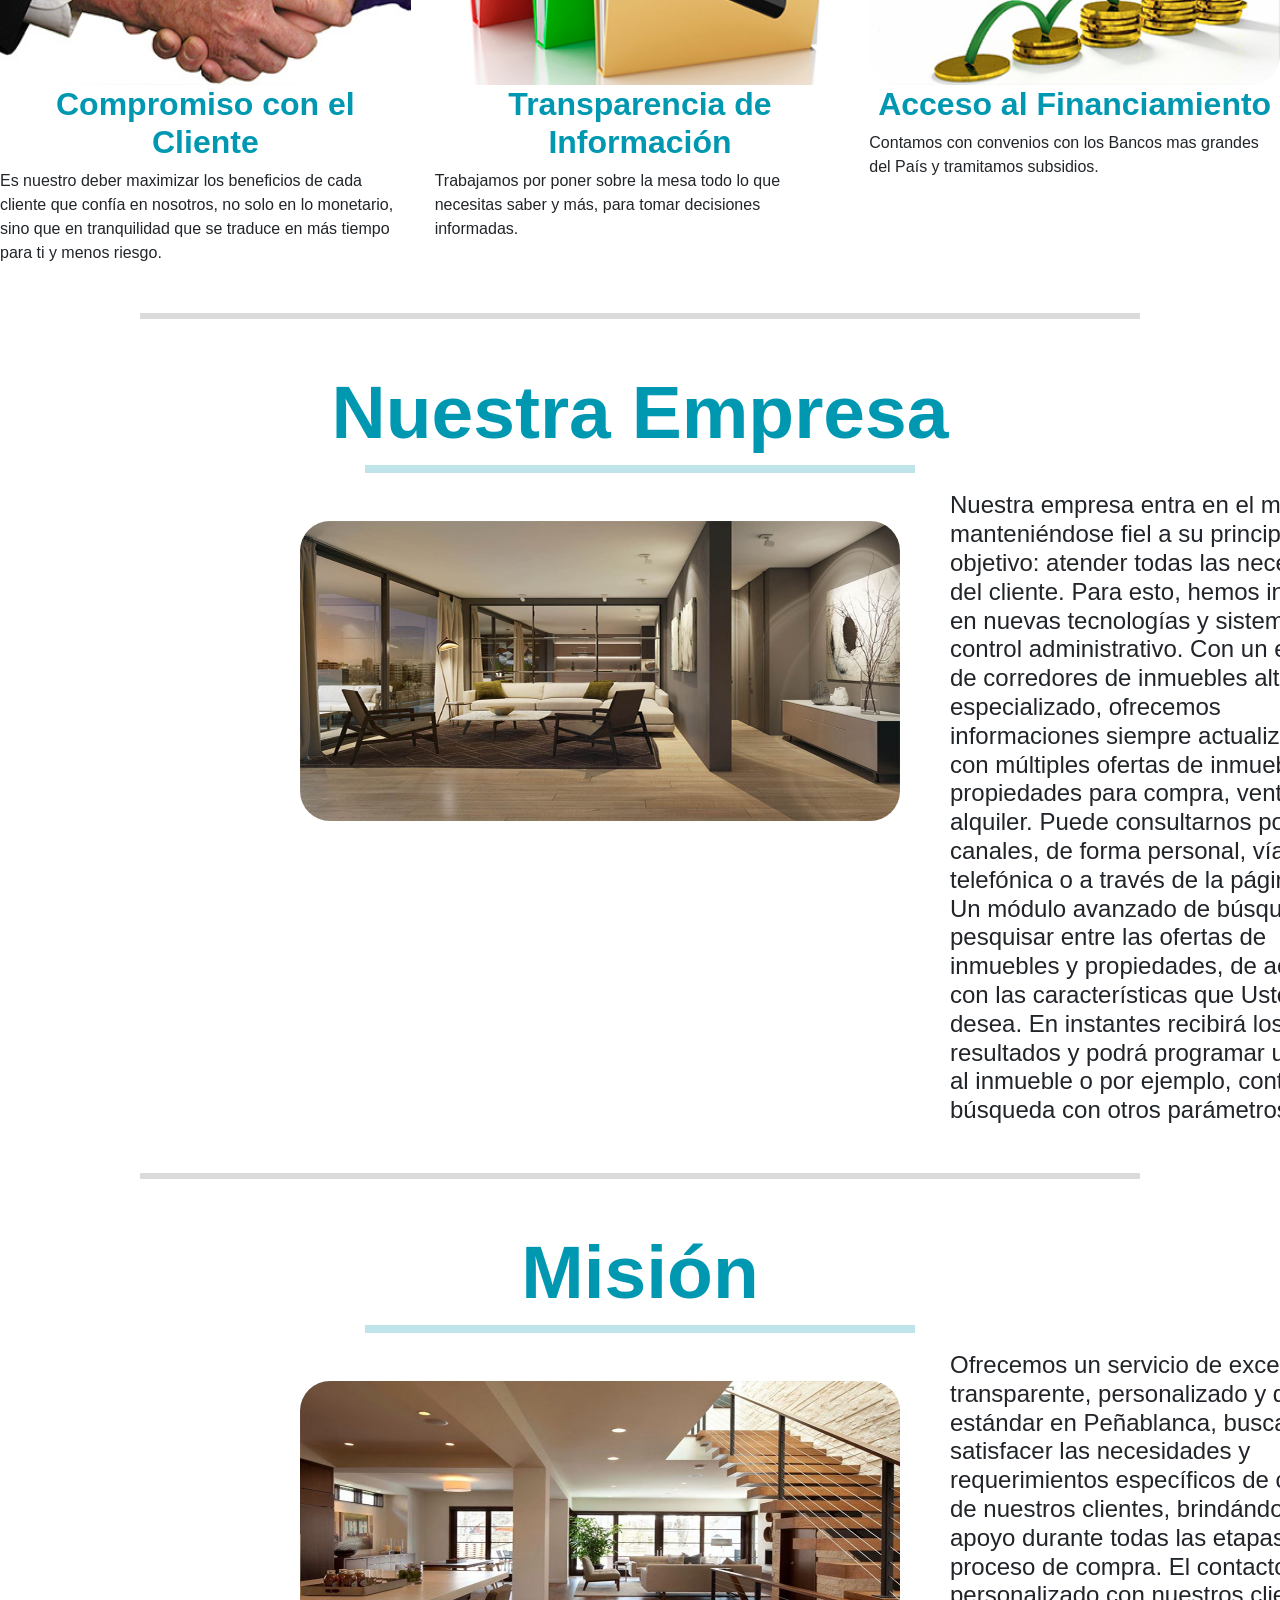
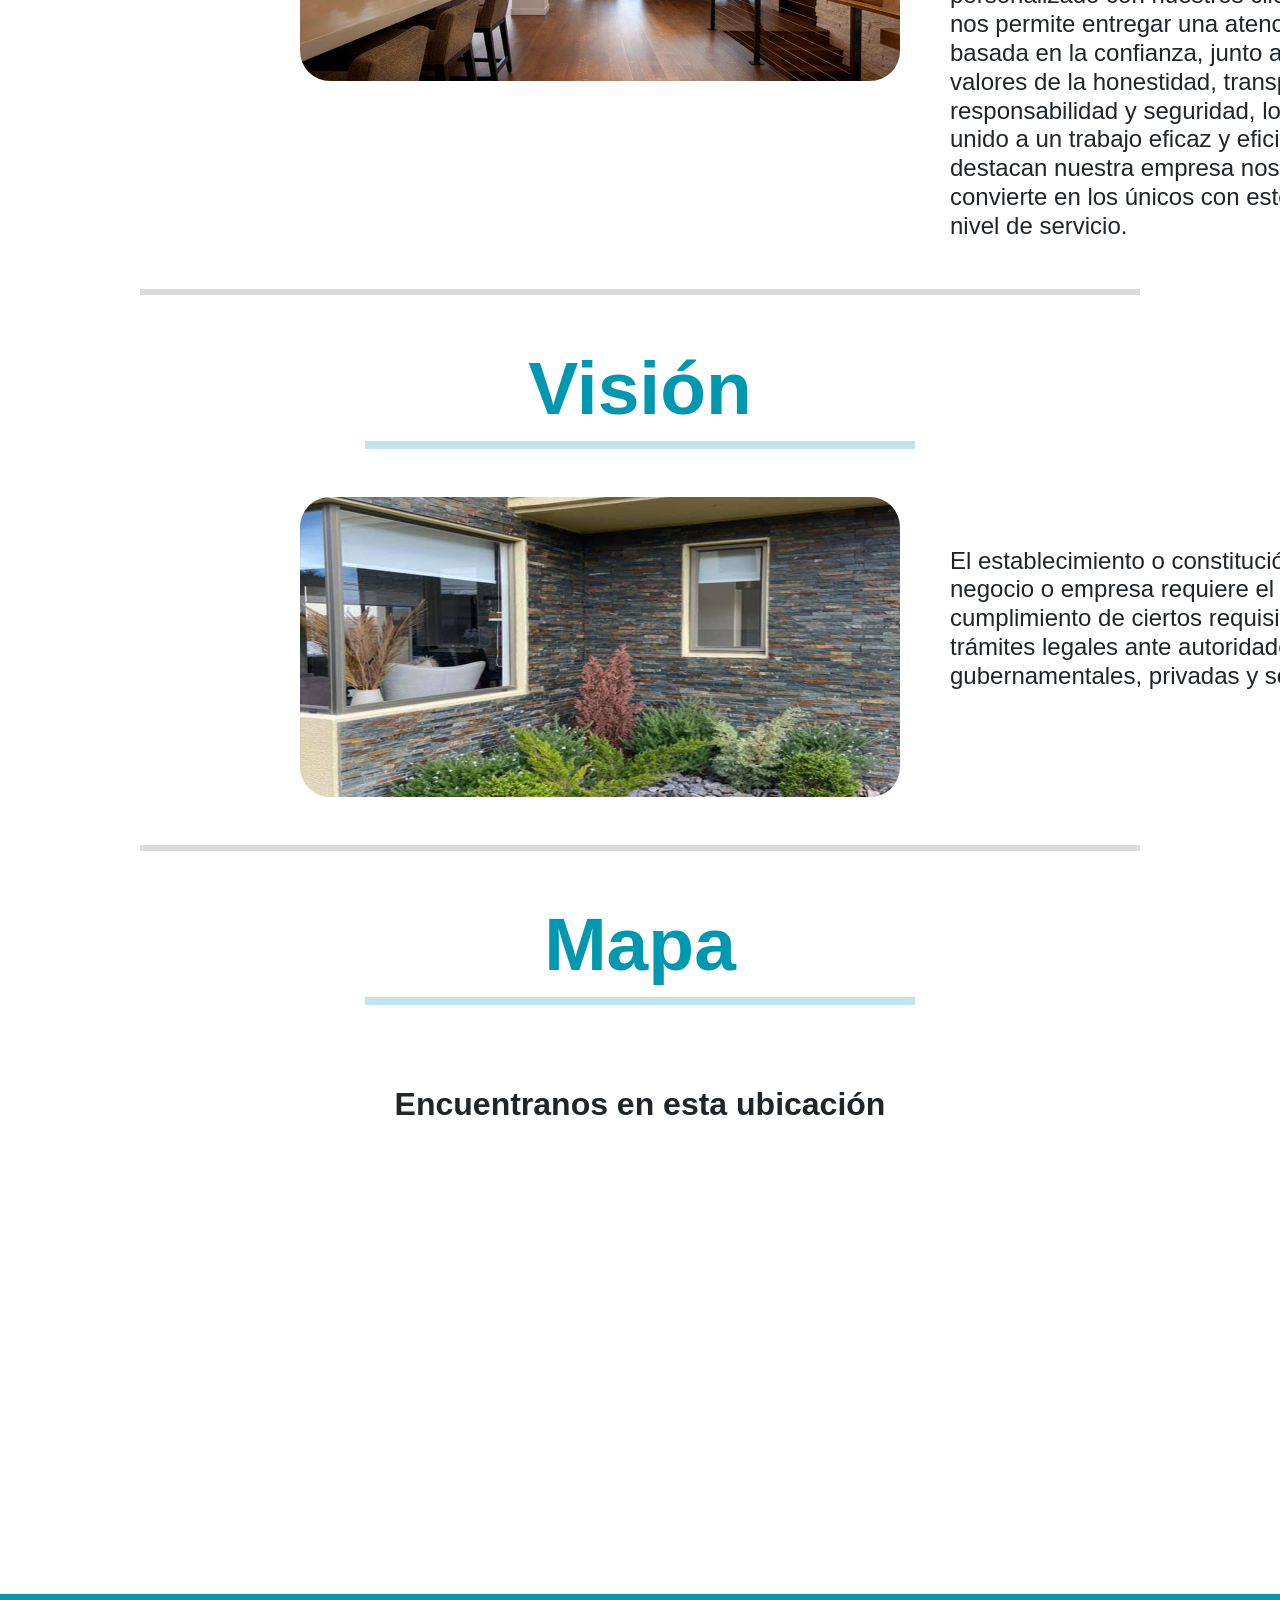
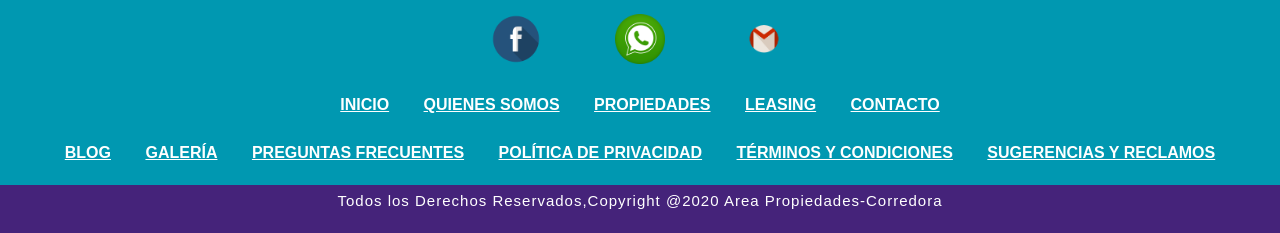
<file: EvaluacionFinal/quienessomos.html>
<!doctype html>
<html lang="es">
  <head>
    <!-- Required meta tags -->
    <meta charset="utf-8">
    <meta name="viewport" content="width=device-width, initial-scale=1">
    <link rel="stylesheet" href="css/style.css">

    <!-- Bootstrap CSS -->
    <link href="https://cdn.jsdelivr.net/npm/bootstrap@5.0.0-alpha3/dist/css/bootstrap.min.css" rel="stylesheet" integrity="sha384-CuOF+2SnTUfTwSZjCXf01h7uYhfOBuxIhGKPbfEJ3+FqH/s6cIFN9bGr1HmAg4fQ" crossorigin="anonymous">

    <title>Área Propiedades</title>
  </head>
  <body class="bg-white">

    <header>
      <nav class="navbar navbar-expand-lg navbar-dark" style="background-color: black;">
        <div class="container-fluid">
          <a class="navbar-brand text-brand" href="index.html"> <img src="img/iconos/000.png" class="logo" alt="" width="150" height="70" class="d-inline-block align-top"></a>
          <button class="navbar-toggler" type="button" data-toggle="collapse" data-target="#navbarSupportedContent" aria-controls="navbarSupportedContent" aria-expanded="false" aria-label="Toggle navigation">
            <span class="navbar-toggler-icon"></span>
          </button>
          <div class="collapse navbar-collapse collapse justify-content-center" id="navbarSupportedContent">
            <ul class="navbar-nav" style="margin-right: 500px">
              <li class="nav-item">
                <a class="nav-link" href="index.html"><span class="sr-only">Inicio</span></a>
              </li>
              <li class="nav-item">
                <a class="nav-link active" href="quienessomos.html"><span class="sr-only">Quienes Somos</span></a>
              </li>
              
              <li class="nav-item dropdown">
                <a class="nav-link" href="propiedades.html">
                  <span class="sr-only">Propiedades</span>
                </a>
              </li>

              <li class="nav-item">
                <a class="nav-link" href="leasing.html"><span class="sr-only">Leasing</span></a>
              </li>
              
              <li class="nav-item">
                <a class="nav-link" href="contacto.html"><span class="sr-only">Contacto</span></a>
              </li>
            </ul>
            <div class="buscar">
              
              <form class="d-flex">
                <input  type="text" placeholder="Buscar" class="buscar_texto">
                <a href="">
                  <img src="img/iconos/001.svg" class="boton" style="margin-left: 25px;" alt="">
              </a>
              </form>
           
          </div>
        </div>
      </nav>
    </header>

    <div id="carouselExampleCaptions" class="carousel slide col mx-auto" data-ride="carousel">
      <ol class="carousel-indicators">
        <li data-target="#carouselExampleCaptions" data-slide-to="0" class="active"></li>
        <li data-target="#carouselExampleCaptions" data-slide-to="1"></li>
        <li data-target="#carouselExampleCaptions" data-slide-to="2"></li>
      </ol>

      <div class="carousel-inner">
        <div class="carousel-item active">
            <img src="img/040.jpg" class="d-block w-100" alt="...">
          <div class="carousel-caption d-none d-md-block">
            <h2 style="font-size: 75px;
            font-weight: bold; text-shadow: 2px 2px 5px black">Quienes Somos</h2>
            <hr style="width: 550px; margin: auto; border: 3px solid white;">
            <h5 style="font-size: 45px;
            top: 2px; text-shadow: 2px 2px 5px black;">Somos una empresa con más de 30 años de experiencia en el área de la gestión inmobiliaria,  y lo invitamos a asesoriarse con nosotros. </h5>
              <br><br><br><br><br>
          </div>
        </div>

        <div class="carousel-item">
          <img src="img/041.jpg" class="d-block w-100" alt="...">
          <div class="carousel-caption d-none d-md-block">   
            <h4 style="font-size: 45px;
            top: 2px; text-shadow: 2px 2px 5px black;">Gestión Inmobiliaria en Corretaje de Propiedades concentrada en el sector de Villa Alemana, Peñablanca y Quilpué Valparaíso,Chile. Atendemos todas las regiones de Chile.</h4>
           <br><br><br><br><br>
          </div>
        </div>

        <div class="carousel-item">
          <img src="img/042.jpg" class="d-block w-100" alt="...">
          <div class="carousel-caption d-none d-md-block">
            <h4 style="font-size: 45px;
            top: 2px; text-shadow: 2px 2px 5px black;">Nuestro principal valor corporativo es la transparencia con nuestros clientes, por eso velamos siempre por la ética en los negocios en cualquier ámbito de acción y en cada una de nuestras actividades.</h4>
            <br><br><br><br><br>
        </div>
      </div>
      <a class="carousel-control-prev" href="#carouselExampleCaptions" role="button" data-slide="prev">
        <span class="carousel-control-prev-icon" aria-hidden="true"></span>
        <span class="visually-hidden">Previous</span>
      </a>
      <a class="carousel-control-next" href="#carouselExampleCaptions" role="button" data-slide="next">
        <span class="carousel-control-next-icon" aria-hidden="true"></span>
        <span class="visually-hidden">Next</span>
      </a>
    </div>
  </div>
    
  <br><br>

  
  
  <h3  style="font-size: 75px; font-weight: bold; color: #0098B1;" class="text-center">Quienes Somos</h3>

    <hr style="width: 550px; margin: auto; border: 4px solid #0098B1;">

        <br><br>


        <div class="row row-cols-1 row-cols-md-3 g-4">
          <div class="col">
            <div class="h-100">
              <img src="img/046.jpg" class="card-img-top" alt="..." style="border-radius:30px;">
              <div class="card-body">
                 <h2 style="font-weight: bold; color: #0098B1;" class="text-center">Quienes Somos</h2>
                 <span>Nuestra empresa entra en el mercado manteniéndose fiel a su principal objetivo: atender todas las necesidades del
                    cliente. Para esto, hemos invertido en nuevas tecnologías y sistemas de control administrativo. Con un equipo de corredores de inmuebles altamente especializado, ofrecemos informaciones siempre actualizadas, con múltiples ofertas de inmuebles y propiedades para compra, venta y alquiler. Puede consultarnos por varios canales, de forma personal, vía telefónica o a través de la página web. Un módulo avanzado de búsqueda irá a pesquisar entre las ofertas de inmuebles y propiedades, de acuerdo con las características que Usted desea. En instantes recibirá los resultados y
                    podrá programar una visita al inmueble o, por ejemplo, continuar la búsqueda con otros parámetros.</span>
              </div>
            </div>
          </div>
        
          <div class="col">
            <div class=" h-100">
              <img src="img/085.webp" class="card-img-top" alt="..." style="border-radius:30px ;">
              <div class="card-body">
                <h2 style="font-weight: bold; color: #0098B1;" class="text-center">Experiencia que se anticipa</h2>
                <span>A lo largo de estos 10 años de trayectoria y mediante un equipo multidisciplinario, nos podemos anticipar a los escenarios que podrían enfrentarse en la gestión de una propiedad, minimizando el tiempo de la operación, 
                  aumentando su rentabilidad y disminuyendo los potenciales riesgos que podrían existir.</span>
              </div>
            </div>
          </div>
        
          <div class="col">
            <div class=" h-100">
              <img src="img/086.jpg" class="card-img-top" alt="..." style="border-radius:30px;">
              <div class="card-body">
                <h2 style="font-weight: bold; color: #0098B1;" class="text-center">Información Profesional</h2>
                <span>Nuestras estrictas políticas de seguimiento permanente y comunicación con clientes, ponen a tu disposición reportes periódicos en relación a los servicios que te brindamos. Nos ocupamos de mantenerte informado mediante llamados, correos, reuniones presenciales, 
                  y de forma exclusiva, con nuestro software de seguimiento para la administración de arriendos y post-venta.</span>
              </div>
            </div>
          </div>
        </div>
        
        <br>
        
        <hr style="width: 1080px; margin: auto; border: 1px solid #707070;">
        
        <br>
        
        <div class="row row-cols-1 row-cols-md-3 g-4">
          <div class="col">
            <div class="h-100">
              <img src="img/047.jpg" class="card-img-top" alt="..." style="border-radius:30px ;">
              <div class="card-body">
                 <h2 style="font-weight: bold; color: #0098B1;" class="text-center">Compromiso con el Cliente</h2>
                  <span>Es nuestro deber maximizar los beneficios de cada cliente que confía en nosotros, no solo en lo monetario,
                     sino que en tranquilidad que se traduce en más tiempo para ti y menos riesgo.</span>
              </div>
            </div>
          </div>
        
          <div class="col">
            <div class=" h-100">
              <img src="img/048.jpg" class="card-img-top" alt="..." style="border-radius:30px ;">
              <div class="card-body">
                <h2 style="font-weight: bold; color: #0098B1;" class="text-center">Transparencia de Información</h2>
                <span>Trabajamos por poner sobre la mesa todo lo que necesitas saber y más, para tomar decisiones informadas.</span>
              </div>
            </div>
          </div>
        
          <div class="col">
            <div class="h-100">
              <img src="img/049.jpg" class="card-img-top" alt="..." style="border-radius:30px;">
              <div class="card-body">
                <h2 style="font-weight: bold; color: #0098B1;" class="text-center">Acceso al Financiamiento</h2>
                <span>Contamos con convenios con los Bancos mas grandes del País y tramitamos subsidios.</span>
              </div>
            </div>
          </div>
        </div>
        
        <br><br>
        
        <hr style="width: 1000px; margin: auto; border: 3px solid #707070;">
        
        <br><br>
      

        <h3 style="font-size: 75px; font-weight: bold; color: #0098B1;" class="text-center">Nuestra Empresa</h3>
        
        <hr style="width: 550px; margin: auto; border: 4px solid #0098B1;">

        <br><br>

        <div class="col-lg-6" style="max-width: 1000px; margin-left: 300px;">
          <div class="row g-0">
            <div class="col-lg-4">
              <img src="img/043.jpg" alt="..." style="border-radius: 30px 30px 30px 30px; height: 300px; width: 600px;">
            </div>
            <div class="col-lg-8" style="margin-left: 650px; margin-top: -330px;">
              <div class="card-body">
                <h4 class="card-text">Nuestra empresa entra en el mercado manteniéndose fiel a su principal objetivo: atender todas las necesidades del cliente. Para esto, hemos invertido en nuevas tecnologías y sistemas de control administrativo. Con un equipo de corredores de inmuebles altamente especializado, ofrecemos informaciones siempre actualizadas, con múltiples ofertas de inmuebles y propiedades para compra, venta y alquiler. Puede consultarnos por varios canales, de forma personal, vía telefónica o a través de la página web. Un módulo avanzado de búsqueda irá a pesquisar entre las ofertas de inmuebles y propiedades, de acuerdo con las características que Usted desea. 
                En instantes recibirá los resultados y podrá programar una visita al inmueble o por ejemplo, continuar la búsqueda con otros parámetros.</h4>
              </div>
            </div>
            </div>
           
          </div>
          
        </div>
        
        <br><br>

        <hr style="width: 1000px; margin: auto; border: 3px solid #707070;">

        <br><br>
       

       
        <h3 style="font-size: 75px; font-weight: bold; color: #0098B1;" class="text-center">Misión</h3>
        
        <hr style="width: 550px; margin: auto; border: 4px solid #0098B1;">

        <br><br>

        <div class="col-lg-6" style="max-width: 1000px; margin-left: 300px;">
          <div class="row g-0">
            <div class="col-lg-4">
              <img src="img/044.jpg" alt="..." style="border-radius: 30px 30px 30px 30px; height: 300px; width: 600px;">
            </div>
            <div class="col-lg-8" style="margin-left: 650px; margin-top: -330px;">
              <div class="card-body">
                <h4 class="card-text">Ofrecemos un servicio de excelencia, transparente, personalizado y de alto estándar en Peñablanca, 
                   buscando satisfacer las necesidades y requerimientos específicos de cada uno de nuestros clientes, brindándoles apoyo durante todas las etapas del proceso de compra.
                   El contacto personalizado con nuestros clientes nos permite entregar una atención basada en la confianza, junto a los valores de la honestidad, transparencia, responsabilidad y 
                   seguridad, lo que unido a un trabajo eficaz y eficiente que destacan nuestra empresa nos convierte en los únicos con este alto nivel de servicio.</h4>
              </div>
            </div>
            </div>
           
          </div>
          
        </div>
        
        <br><br>

        <hr style="width: 1000px; margin: auto; border: 3px solid #707070;">

        <br><br>
       
        <h3 style="font-size: 75px; font-weight: bold; color: #0098B1;" class="text-center">Visión</h3>
        
        <hr style="width: 550px; margin: auto; border: 4px solid #0098B1;">
         
        <br><br>

        <div class="col-lg-6" style="max-width: 1000px; margin-left: 300px;">
          <div class="row g-0">
            <div class="col-lg-4">
              <img src="img/045.jpg" alt="..." style="border-radius: 30px 30px 30px 30px; height: 300px; width: 600px;">
            </div>
            <div class="col-lg-8" style="margin-left: 650px; margin-top: -250px;">
              <div class="card-body">
                <h4 class="card-text">El establecimiento o constitución de un negocio o empresa requiere el cumplimiento de ciertos requisitos y trámites legales ante autoridades gubernamentales, privadas y sociales.</h4>
              </div>
            </div>
            </div>
           
          </div>
          
        </div>

        <br><br>

        <hr style="width: 1000px; margin: auto; border: 3px solid #707070;">

        <br><br>

        <h1  style="font-size: 75px; font-weight: bold; color: #0098B1;" class="text-center">Mapa</h1>
        
        <hr style="width: 550px; margin: auto; border: 4px solid #0098B1;">
        
        <br>
        
          <section class="container-fluid mt-5">
            <h2 class="text-center text-dark p-2"><b>Encuentranos en esta ubicación</b></h2>
              <div class="row justify-content-center">
                <div class="col-12">
                  <div>
                    <iframe src="https://www.google.com/maps/embed?pb=!1m18!1m12!1m3!1d3343.950880459676!2d-71.38458898510464!3d-33.05775998485104!2m3!1f0!2f0!3f0!3m2!1i1024!2i768!4f13.1!3m3!1m2!1s0x9689d8275b1025bb%3A0xc45f9236bd9d1cd7!2sSan%20Jos%C3%A9%2C%20Villa%20Alemana%2C%20Valpara%C3%ADso!5e0!3m2!1ses!2scl!4v1602275234447!5m2!1ses!2scl" width="80%" height="400" frameborder="0" style="border:0; border-radius: 30px; margin-left: 150px;" allowfullscreen="" aria-hidden="false" tabindex="0"></iframe>
                  </div>
                </div>
              </div>
            </section>
        <br>
        
        <br>

        <div class="footer-main-div">
      
          <div class="footer-social-icons">
           
            <ul>
              <li><a href=https://pt-br.facebook.com/corredoraareapropiedades/><img src="img/iconos/037.png" class="iconos"></a></li>
              <li><a href=https://api.whatsapp.com/send?phone=56984120574&text=Hola,%20estoy%20en%20la%20web%20de%20%C3%81rea%20propiedades/>
                <img src="img/iconos/038.png" class="iconos"></a></li>
              <li><a href=https://accounts.google.com/ServiceLogin?service=mail&passive=true&rm=false&continue=https://mail.google.com/mail/&ss=1&scc=1&ltmpl=default&ltmplcache=2&emr=1&osid=1#>
                <img src="img/iconos/039.png" class="iconos"></a></li>
            </ul>
      
          </div>
            
          <br>
      
          <div class="footer-menu-one">
            <ul>
              <li><a href="index.html">Inicio</a></li>
              <li><a href="quienessomos.html">Quienes Somos</a></li>
              <li><a href="propiedades.html">Propiedades</a></li>
              <li><a href="leasing.html">Leasing</a></li>
              <li><a href="contacto.html">Contacto</a></li>
      
            </ul>
          </div>
           
          <br>
      
          <div class="footer-menu-two">
            <ul>
              <li><a href="#">Blog</a></li>
              <li><a href="#">Galería</a></li>
              <li><a href="#">Preguntas Frecuentes</a></li>
              <li><a href="#">Política de Privacidad</a></li>
              <li><a href="#">Términos y Condiciones</a></li>
              <li><a href="#">Sugerencias y Reclamos</a></li>
            </ul>
          </div>
        </div>
         
        <div class="footer-bottom">
          <p>Todos los Derechos Reservados,Copyright @2020  Area Propiedades-Corredora<a href="#"></a></p>
        </div>
      
    <!-- Optional JavaScript; choose one of the two! -->

    <!-- Option 1: Bootstrap Bundle with Popper.js -->
    <script src="https://cdn.jsdelivr.net/npm/bootstrap@5.0.0-alpha3/dist/js/bootstrap.bundle.min.js" integrity="sha384-popRpmFF9JQgExhfw5tZT4I9/CI5e2QcuUZPOVXb1m7qUmeR2b50u+YFEYe1wgzy" crossorigin="anonymous"></script>

    <!-- Option 2: Separate Popper.js and Bootstrap JS
    <script src="https://cdn.jsdelivr.net/npm/popper.js@1.16.1/dist/umd/popper.min.js" integrity="sha384-9/reFTGAW83EW2RDu2S0VKaIzap3H66lZH81PoYlFhbGU+6BZp6G7niu735Sk7lN" crossorigin="anonymous"></script>
    <script src="https://cdn.jsdelivr.net/npm/bootstrap@5.0.0-alpha3/dist/js/bootstrap.min.js" integrity="sha384-t6I8D5dJmMXjCsRLhSzCltuhNZg6P10kE0m0nAncLUjH6GeYLhRU1zfLoW3QNQDF" crossorigin="anonymous"></script>
    -->
  </body>
</html>
</file>
<file: EvaluacionFinal/css/style.css>
/*fuente familia*/
*{
  font-family: 'Roboto', sans-serif;
  padding: 0;
  -webkit-box-sizing: border-box;
  -moz-box-sizing: border-box;
  box-sizing: border-box;
  padding: 0;
  margin: 0;
}

/*logo*/
.logo{
  margin-left: 50px;
}

/*navbar*/
.navbar-nav .sr-only{
  color: white;
  border-radius: 0%;
  padding: 1rem 1.5rem;
  font-size: 1.2rem;
  margin-top: -10px;
}

.navbar-nav .sr-only:hover{
 color: #0098B1;
}

.container-fluid{
  margin-right: 100px;
}

/*Buscador*/
.buscar{
  display: flex;
  justify-content: center;
  align-items: center;
  position: absolute;
  left: 50%;
  top: 50%;
  transform: translate(-50%,-50%);
  background:  white;
  padding: 15px;
  border-color: grey;
  border: 5px solid #0098B1 ;
  height: 10px;
  border-radius: 50px;
  margin-left: 515px;
}

.buscar_texto{
  border: none;
  background: none;
  outline: none;
  color: grey;
}

.boton{
  width: auto;
  height:20px;

}

/*slider*/
.carrousel-item{
  height: 100vh;
  min-height: 400px;
  background: no-repeat scroll center scroll;
  -webkit-background-size: cover;
  background-size: cover;
}

.carrousel-item::before{
  content: "";
  display: block;
  position: absolute;
  top: 0;
  left: 0;
  left: 0;
  bottom: 0;
  right: 0;
  background: #0098B1;
  opacity: 0.5;
}

.carrousel-caption{
  bottom: 180px;
  padding-left: 100px;
  padding-right: 100px;
}

.carrousel-caption h2{
  font-family: sans-serif;
}

.carrousel-caption h5{
  font-family: sans-serif;
}

.slider-btn{
  margin-top: 30px;
}

.slider-btn .btn-1{
  font-size: 20px;
  border: 3px solid white;
  border-radius: 20px 20px 20px 20px;
  color: white;
  padding: 10px;
  width: 125px;
}

.button:hover{
  color: white;
}

/*nuestros servicios*/


.item{
  background-color: #fff;
  position: relative;
  margin: 10px;
}

.images{
  border-radius: 30px 30px 30px 30px;
}

/*agentes*/
.img-4{
  border-radius: 300px 300px 300px 300px;
  box-shadow: 5px 5px 20px #000;
  border: 2px #000;
  height: 300px;
  width: 300px;
  margin: 100px 215px;
  margin-top: 20px;
  display: inline;
  margin-left: 150px;
}

/*galeria*/

.gallery-container{
  box-sizing: border-box;
  width: 80%;
  margin: 100px auto;
  
  display: grid;
  grid-template-columns: repeat(3, 1fr);
  grid-template-rows: repeat(2,300px);
}

.gallery-container .gallery-card{
  overflow:hidden;
}

.gallery-container .gallery-card a{
  width: 100%;
  height: 60%;
  overflow: hidden;
}

.gallery-container .gallery-card a > img{
  width: 100%;
  height: 100%;
  object-fit: cover;
  transition: 0.5s;
}

/*galeria interno*/

.galeria-container{
  box-sizing: border-box;
  width: 80%;
  margin: 100px auto;
  
  display: grid;
  grid-template-columns: repeat(3, 1fr);
  grid-template-rows: repeat(2,100px);
}

.galeria-container .galeria-card{
  overflow:hidden;
}

.galeria-container .galeria-card a{
  width: 100%;
  height: 60%;
  overflow: hidden;
}

.galeria-container .galeria-card a > img{
  width: 100%;
  height: 100%;
  object-fit: cover;
  transition: 0.5s;
}

/*redes sociales para footer*/
.footer-main-div{
  width: 100%;
  height: auto;
  margin: auto;
  background: #0098B1;
  padding: 20px 0;
}

.footer-social-icons{
  width: 100%;
  height: auto;
  margin: auto;
}

.footer-social-icons ul{
  padding: 0px;
  margin: 0px;
  text-align: center;
}

.footer-social-icons ul li{
  display: inline-block;
  width: 50px;
  height: 50px;
  margin: 0px 35px;
}

.footer-social-icons ul li a{
  font-size: 25px;
  display: block;
}

.footer-menu-one{
  width: 100%;
  height: auto;
  margin: auto;
}

.footer-menu-one ul{
  margin: 0px;
  padding: 0px;
  text-align:center;
}

.footer-menu-one ul li{
  display: inline-block;
  margin: 0px 15px;
}

.footer-menu-one ul li a {
  font-family: arial;
  font-size: 16px;
  font-weight: 600;
  color: #fff;
  text-transform: uppercase;
}

.footer-menu-two{
  width: 100%;
  height: auto;
  margin: auto;
}

.footer-menu-two ul{
  margin: 0px;
  padding: 0px;
  text-align:center;
}

.footer-menu-two ul li{
  display: inline-block;
  margin: 0px 15px;
}

.footer-menu-two ul li a {
  font-family: arial;
  font-size: 16px;
  font-weight: 600;
  color: #fff;
  text-transform: uppercase;
}

.a{
  text-decoration: none;
  outline:none;
}

.iconos{
  width:50px;
  }

.footer-bottom{
  width: 100%;
  height: auto;
  width: auto;
  background:#45237A;
  padding: 5px;
}

.footer-bottom p{
  font-family: arial, sans-serif;
  font-size: 15px;
  text-align: center;
  color: #fff;
  font-weight: 100;
  letter-spacing: 1px;
}

.footer-bottom p a{
  color: #fff;
}

.footer-bottom p a{
  color: #fff;
}

.footer-bottom p a:hover{
  color: #0098B1;
}

/*informacion de contacto + redes sociales*/
.imagenes{
  margin-left: 30px;
}

.imagen{
  width: 90px;
}

.redes{
  text-align: center;
  padding-top: 40px;
  padding-top: 40px;
}

.redes li{
  display: inline-block;
}

.redes a{
  padding: 15px;
}
/*contacto*/
article,container-fluid{
margin-left:650px;
text-align:center;
margin-top:-300px;
}

.titulocontacto{
  font-weight: bold;
}

@media screen and (min-width:500px){
  .container{
    grid-template-columns: repeat(2, 1fr);
  }
}

@media screen and (min-width:500px){
  .container{
    grid-template-columns: repeat(2, 1fr);
  }
}
</file>
